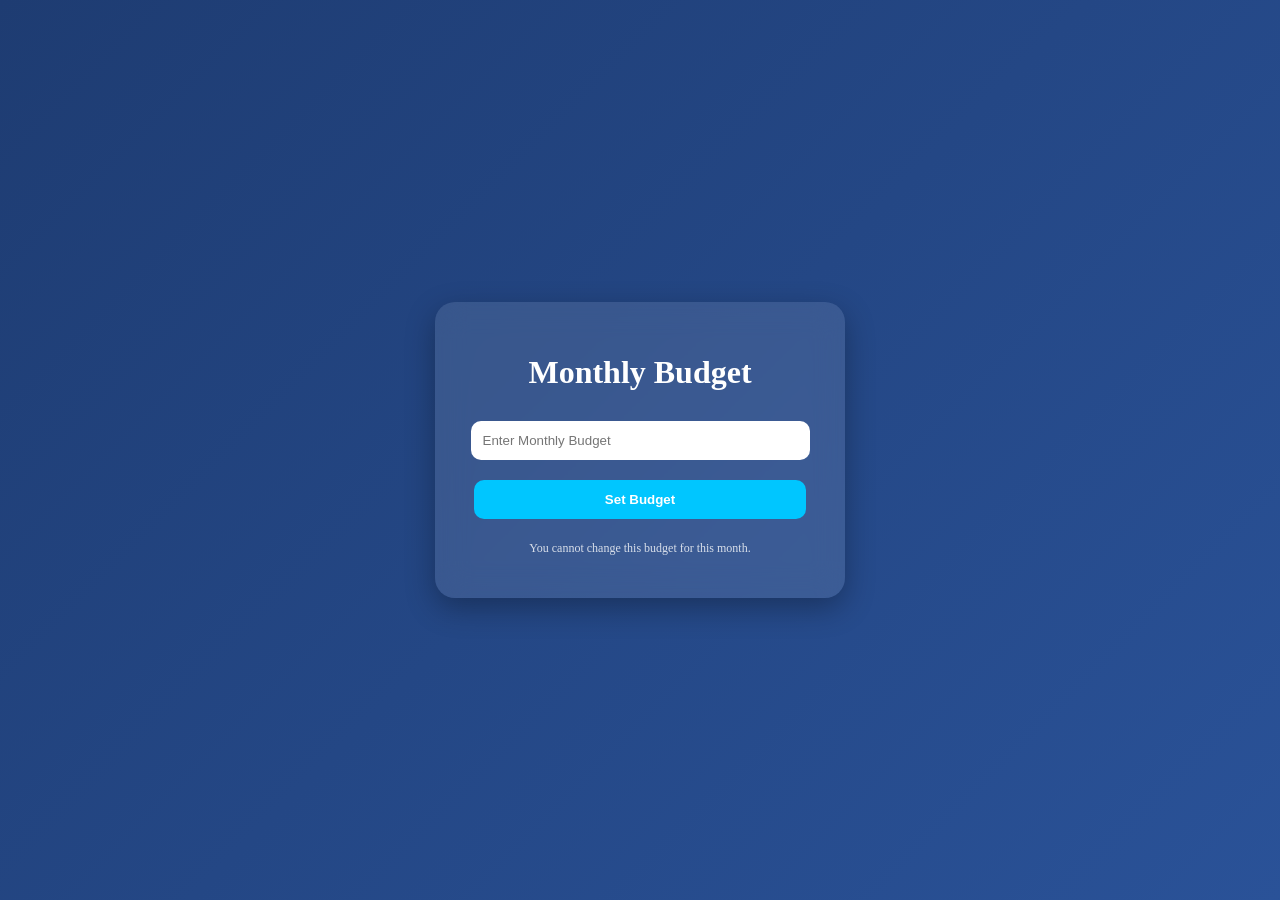
<file: index.html>
<!DOCTYPE html>
<html>
<head>
  <title>Monthly Budget</title>
  <link rel="stylesheet" href="style.css">
</head>
<body>

<div class="card">
  <h1>Monthly Budget</h1>

  <input type="number" id="budgetInput" placeholder="Enter Monthly Budget">
  <button onclick="setBudget()">Set Budget</button>

  <p class="note">You cannot change this budget for this month.</p>
</div>

<script src="script.js"></script>
</body>
</html>
</file>
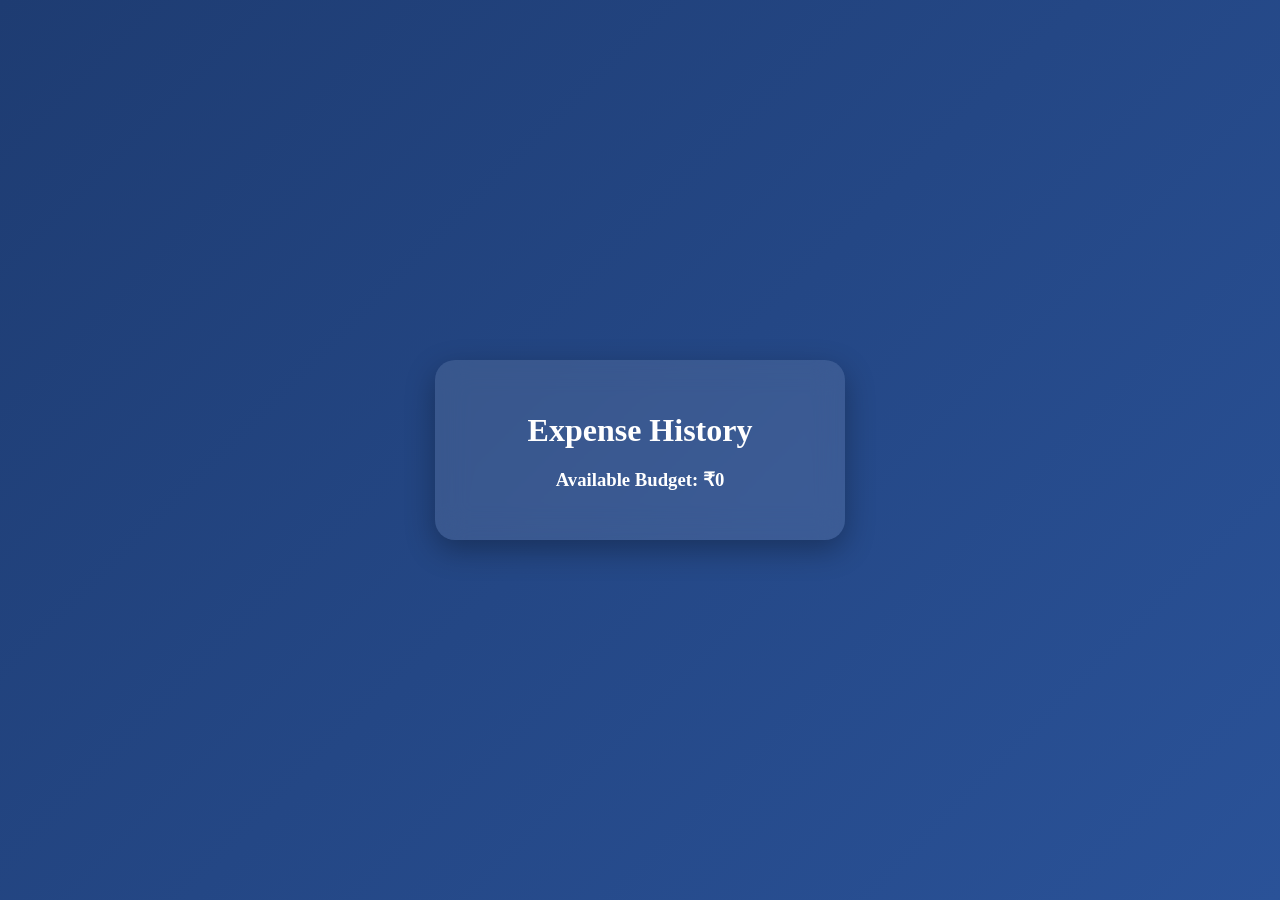
<file: expense-history.html>
<!DOCTYPE html>
<html>
<head>
  <title>Expense History</title>
  <link rel="stylesheet" href="style.css">
</head>
<body>

<div class="card">
  <h1>Expense History</h1>

  <div id="history"></div>

  <h3>Available Budget: ₹<span id="balance"></span></h3>
</div>

<script src="script.js"></script>
</body>
</html>
</file>
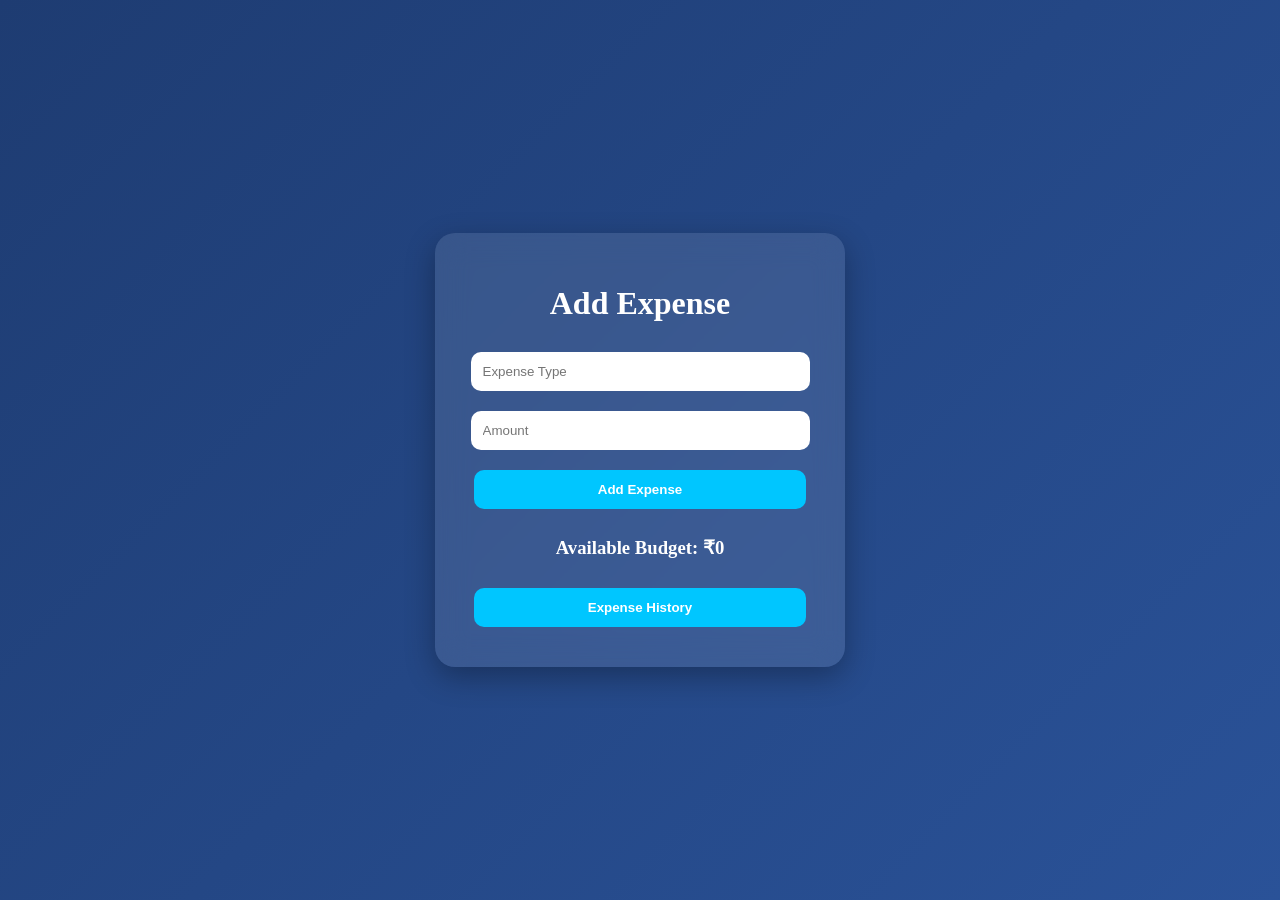
<file: expense.html>
<!DOCTYPE html>
<html>
<head>
  <title>Expenses</title>
  <link rel="stylesheet" href="style.css">
</head>
<body>

<div class="card">
  <h1>Add Expense</h1>

  <input type="text" id="type" placeholder="Expense Type">
  <input type="number" id="amount" placeholder="Amount">

  <button onclick="addExpense()">Add Expense</button>

  <h3>Available Budget: ₹<span id="balance"></span></h3>

  <button onclick="goExpenseHistory()">Expense History</button>
</div>

<script src="script.js"></script>
</body>
</html>
</file>
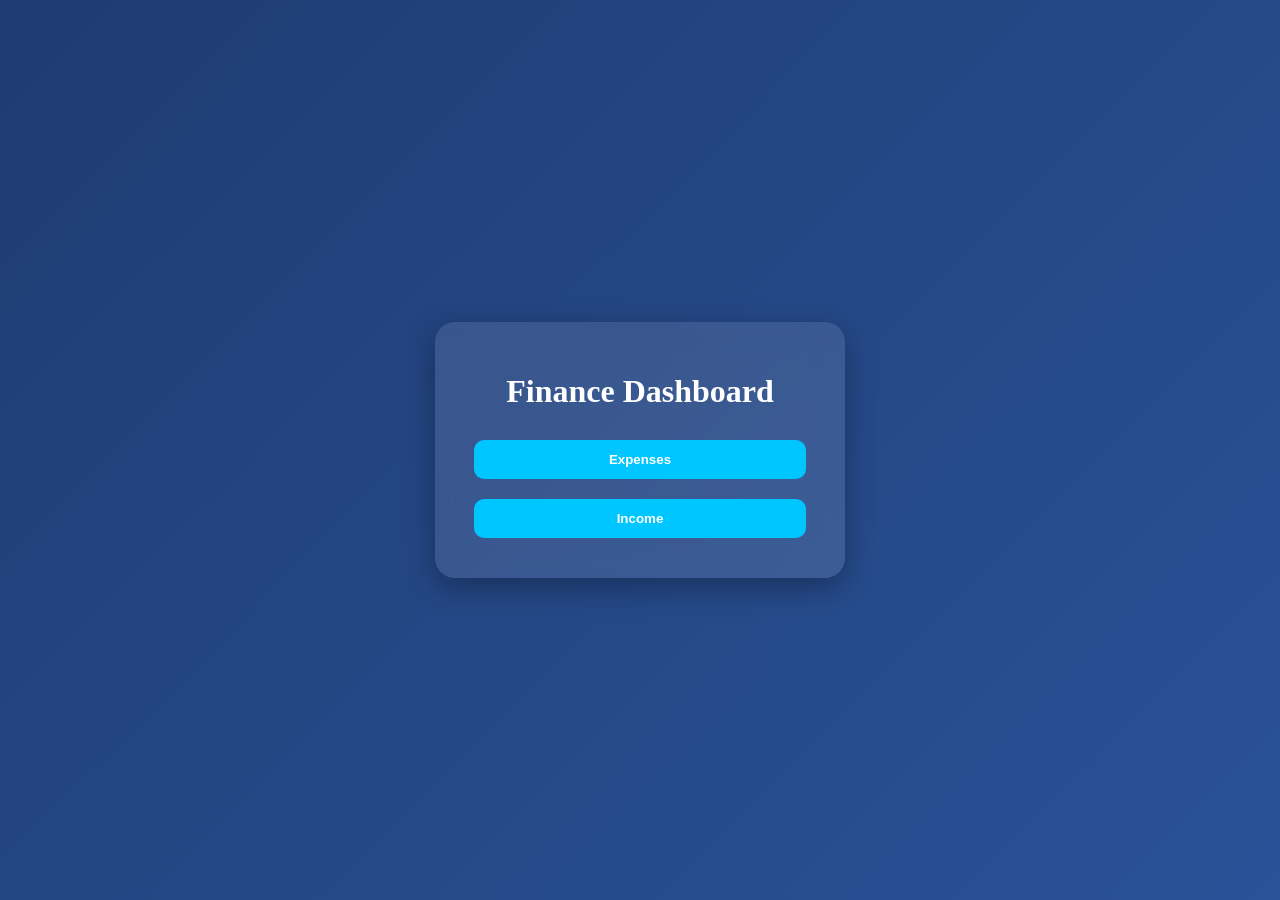
<file: home.html>
<!DOCTYPE html>
<html>
<head>
  <title>Dashboard</title>
  <link rel="stylesheet" href="style.css">
</head>
<body>

<div class="card">
  <h1>Finance Dashboard</h1>

  <button onclick="goExpense()">Expenses</button>
  <button onclick="goIncome()">Income</button>
</div>

<script src="script.js"></script>
</body>
</html>
</file>
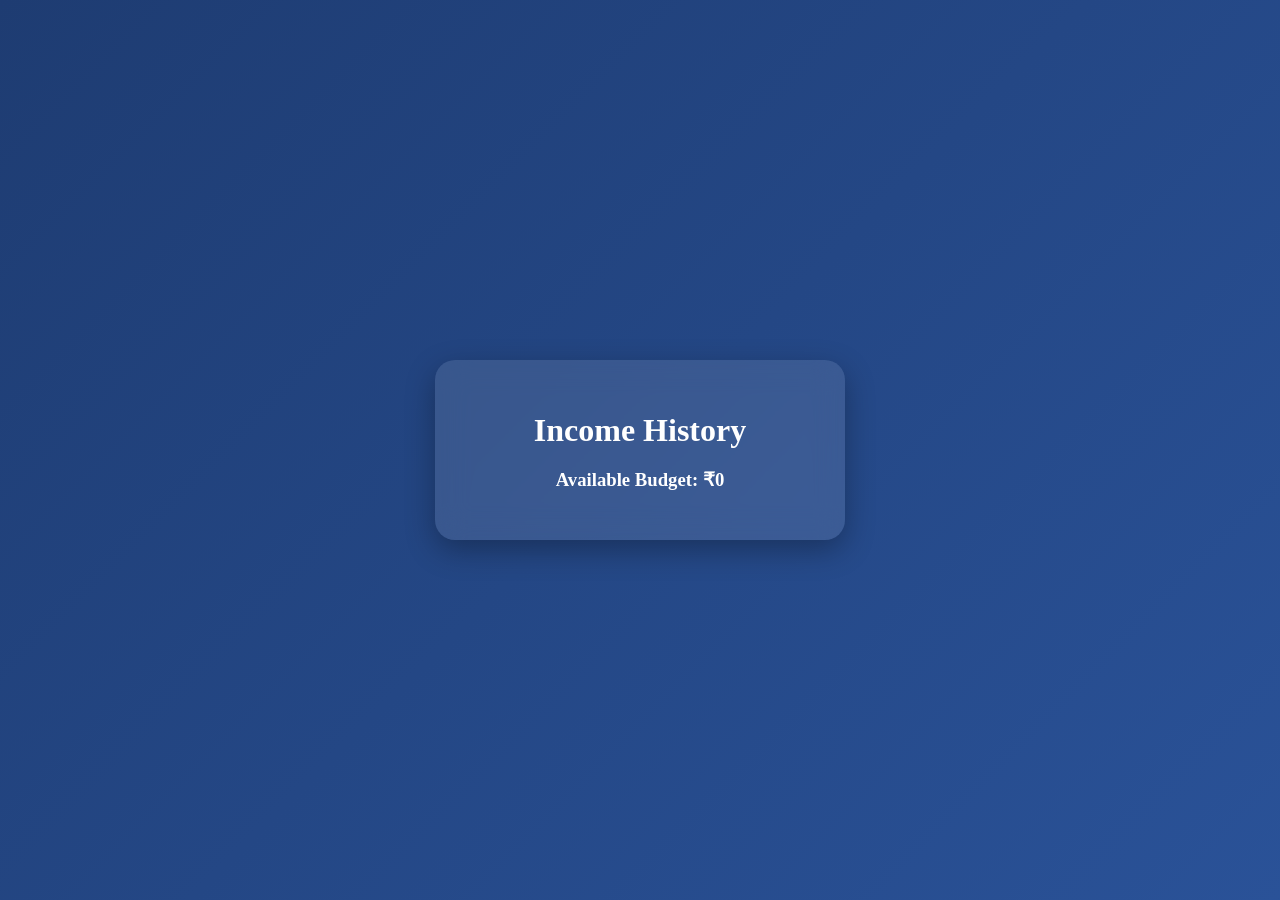
<file: income-history.html>
<!DOCTYPE html>
<html>
<head>
  <title>Income History</title>
  <link rel="stylesheet" href="style.css">
</head>
<body>

<div class="card">
  <h1>Income History</h1>

  <div id="history"></div>

  <h3>Available Budget: ₹<span id="balance"></span></h3>
</div>

<script src="script.js"></script>
</body>
</html>
</file>
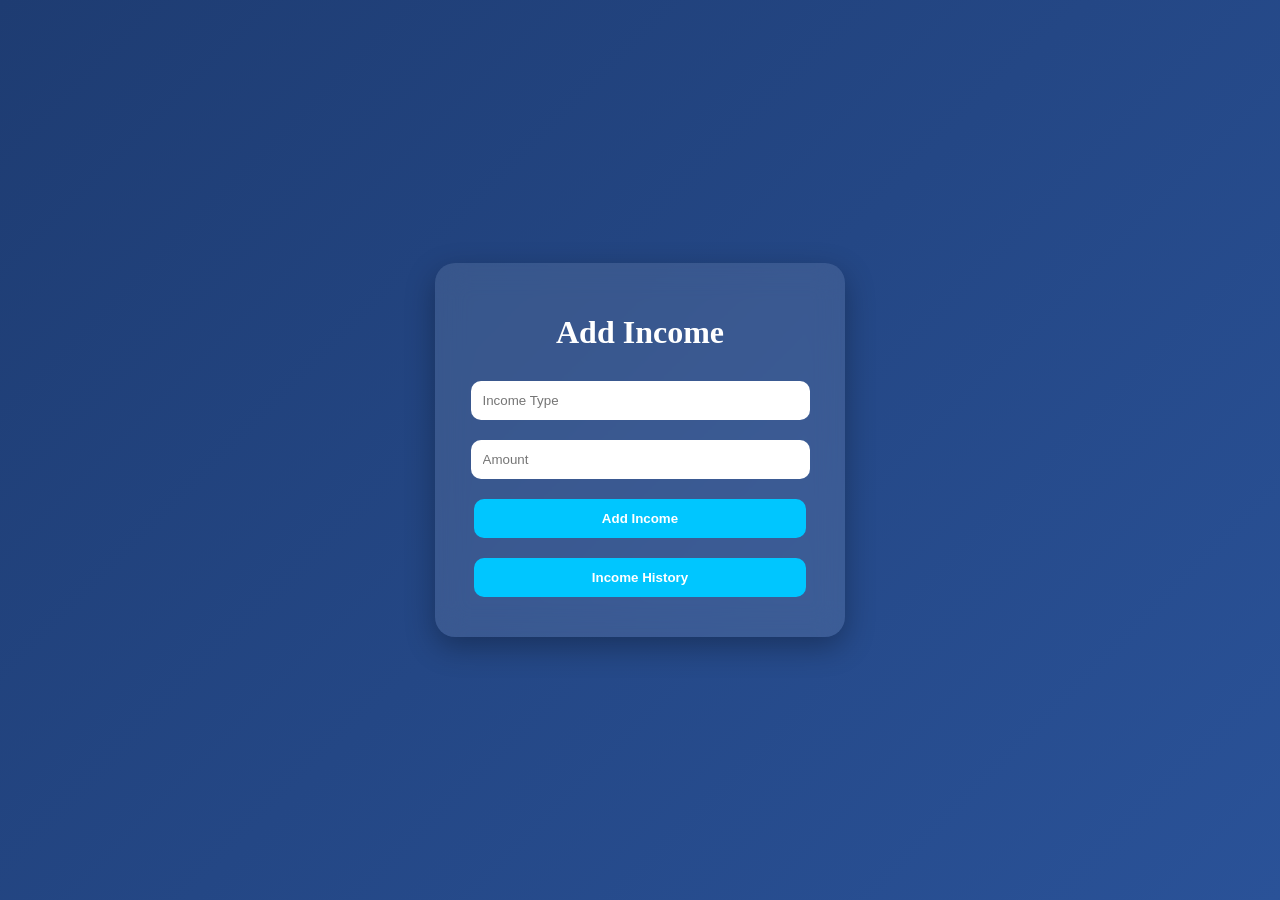
<file: income.html>
<!DOCTYPE html>
<html>
<head>
  <title>Income</title>
  <link rel="stylesheet" href="style.css">
</head>
<body>

<div class="card">
  <h1>Add Income</h1>

  <input type="text" id="type" placeholder="Income Type">
  <input type="number" id="amount" placeholder="Amount">

  <button onclick="addIncome()">Add Income</button>

  <button onclick="goIncomeHistory()">Income History</button>
</div>

<script src="script.js"></script>
</body>
</html>
</file>
<file: style.css>
body {
  margin: 0;
  font-family: 'Segoe UI';
  background: linear-gradient(135deg, #1e3c72, #2a5298);
  display: flex;
  justify-content: center;
  align-items: center;
  height: 100vh;
  color: white;
}

.card {
  background: rgba(255,255,255,0.1);
  backdrop-filter: blur(15px);
  padding: 30px;
  border-radius: 20px;
  width: 350px;
  text-align: center;
  box-shadow: 0 10px 30px rgba(0,0,0,0.3);
}

h1 {
  margin-bottom: 20px;
}

input {
  width: 90%;
  padding: 12px;
  margin: 10px 0;
  border-radius: 10px;
  border: none;
}

button {
  width: 95%;
  padding: 12px;
  margin: 10px 0;
  border-radius: 10px;
  border: none;
  background: #00c6ff;
  color: white;
  font-weight: bold;
  cursor: pointer;
  transition: 0.3s;
}

button:hover {
  background: #0072ff;
}

.note {
  font-size: 12px;
  opacity: 0.8;
}
</file>
